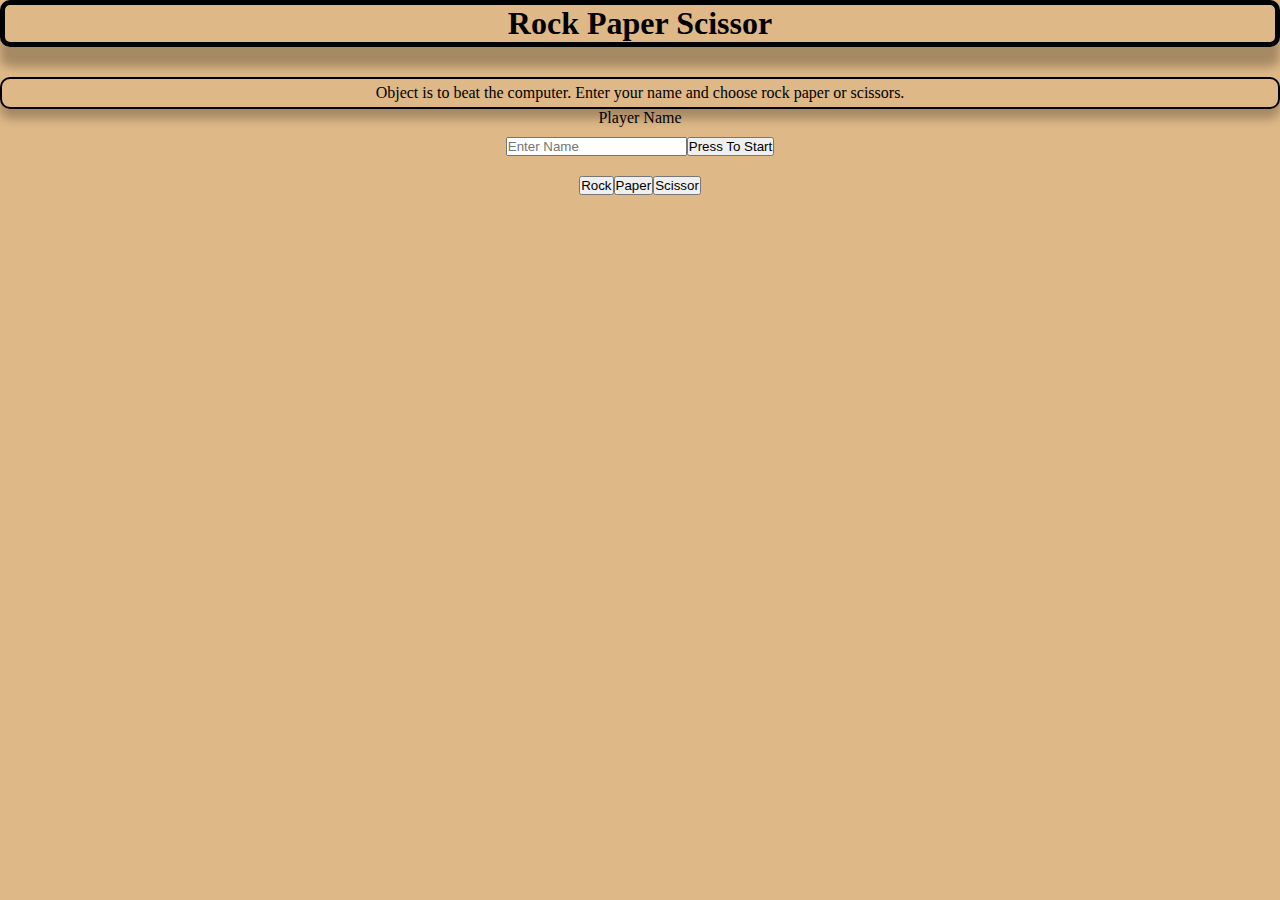
<file: docs/index.html>
<!DOCTYPE html><html lang="en"><head><meta charset="utf-8"><meta http-equiv="X-UA-Compatible" content="IE=edge"><meta name="viewport" content="width=device-width, initial-scale=1.0"><script src="index.e35ba5e5.js" type="module"></script><link rel="stylesheet" href="index.20fe8ee8.css"><title>Document</title></head><body> <h1>Rock Paper Scissor</h1> <p class="information">Object is to beat the computer. Enter your name and choose rock paper or scissors.</p> <p id="playerName">Player Name</p> <form> <input id="inputName" type="text" placeholder="Enter Name"> <button id="startGame">Press To Start</button> </form> <h2 id="playerChoice"></h2> <h2 id="computerChoice"></h2> <h3 id="roundWinner"></h3> <form> <button class="choice" value="Rock">Rock</button> <button class="choice" value="Paper">Paper</button> <button class="choice" value="Scissor">Scissor</button> </form> <p id="playerPoint"></p> <p id="computerPoint"></p> </body></html>
</file>
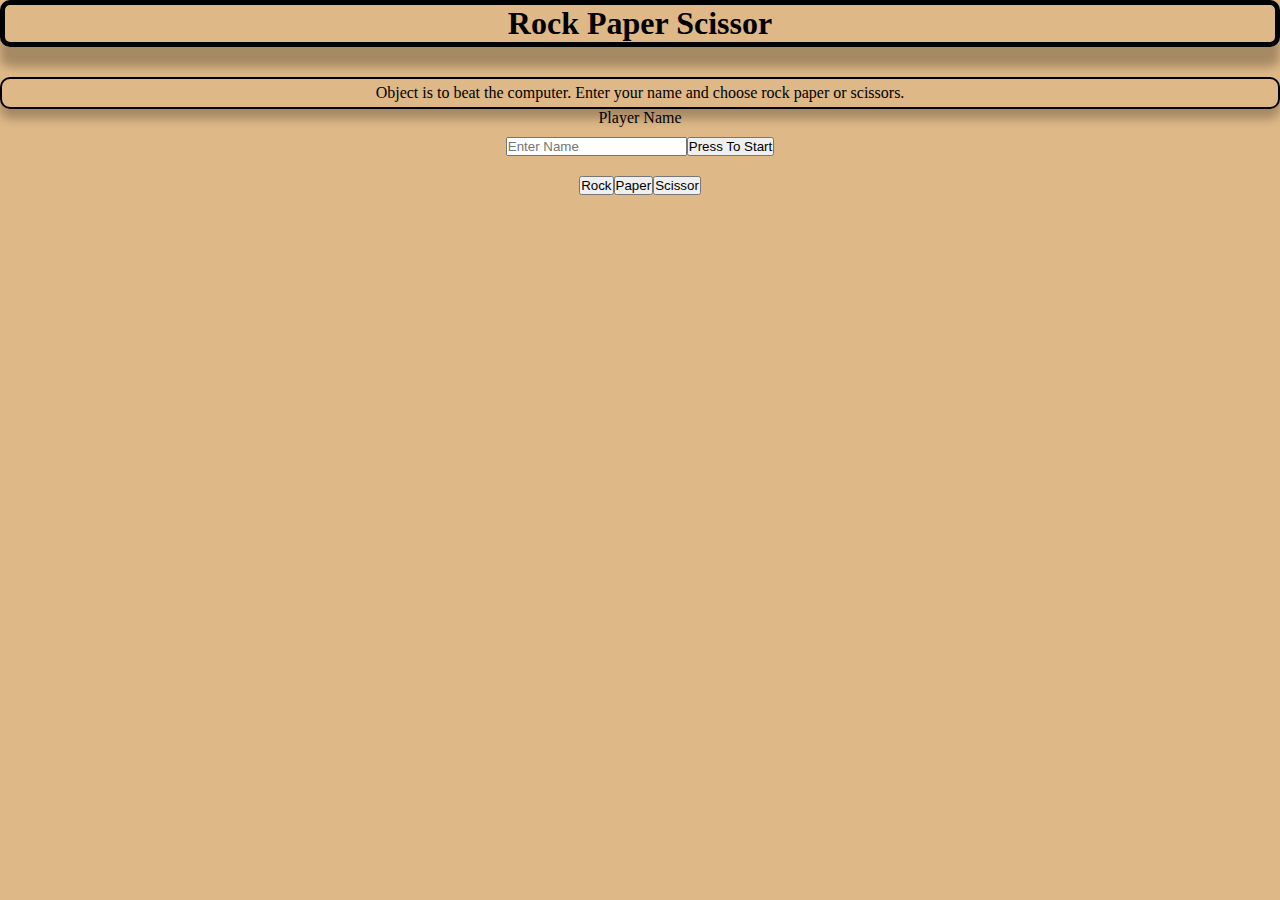
<file: src/index.html>
<!DOCTYPE html>
<html lang="en">

<head>
    <meta charset="UTF-8">
    <meta http-equiv="X-UA-Compatible" content="IE=edge">
    <meta name="viewport" content="width=device-width, initial-scale=1.0">
    <script src="js/script.js" type="module"></script>
    <link rel="stylesheet" href="css/style.css">
    <title>Document</title>
</head>

<body>
    <h1>Rock Paper Scissor</h1>
    <p class="information">Object is to beat the computer. Enter your name and choose rock paper or scissors.</p>
    <p id="playerName">Player Name</p>
    <form>
        <input id="inputName" type="text" placeholder="Enter Name">
        <button id="startGame">Press To Start</button>

    </form>

    <h2 id="playerChoice"></h2>
    <h2 id="computerChoice"></h2>
    <h3 id="roundWinner"></h3>
    <form>
        <button class="choice" value="Rock">Rock</button>
        <button class="choice" value="Paper">Paper</button>
        <button class="choice" value="Scissor">Scissor</button>
    </form>
    <p id="playerPoint"></p>
    <p id="computerPoint"></p>
</body>

</html>
</file>
<file: docs/index.20fe8ee8.css>
*{box-sizing:border-box;position:0;outline:0;margin:0;padding:0}body{background-color:#deb887}h1{border:5px solid #000;border-radius:10px;justify-content:center;display:flex;box-shadow:0 20px 10px #00000040}.information{border:2px solid #000;border-radius:10px;justify-content:center;margin-top:30px;padding:5px;display:flex;box-shadow:0 10px 10px #00000040}form{justify-content:center;margin:10px 0;display:flex}#playerName,#playerPoint,#computerPoint,#playerChoice,#computerChoice,#roundWinner{justify-content:center;display:flex}
/*# sourceMappingURL=index.20fe8ee8.css.map */
</file>
<file: src/css/style.css>
* {
    box-sizing: border-box;
    padding: 0;
    margin: 0;
    outline: 0;
    position: 0;
}

body {
    background-color: burlywood;
}

h1 {
    display: flex;
    border: 5px solid black;
    border-radius: 10px;
    box-shadow: 0px 20px 10px rgba(0, 0, 0, 0.25);
    justify-content: center;
}

.information {
    display: flex;
    border: 2px solid black;
    border-radius: 10px;
    box-shadow: 0px 10px 10px rgba(0, 0, 0, 0.25);
    margin-top: 30px;
    padding: 5px;
    justify-content: center;
}

form {
    display: flex;
    margin: 10px 0;
    justify-content: center;
}

#playerName {
    display: flex;
    justify-content: center;
}

#playerPoint {
    display: flex;
    justify-content: center;
}

#computerPoint {
    display: flex;
    justify-content: center;
}

#playerChoice {
    display: flex;
    justify-content: center;
}

#computerChoice {
    display: flex;
    justify-content: center;
}

#roundWinner {
    display: flex;
    justify-content: center;
}
</file>
